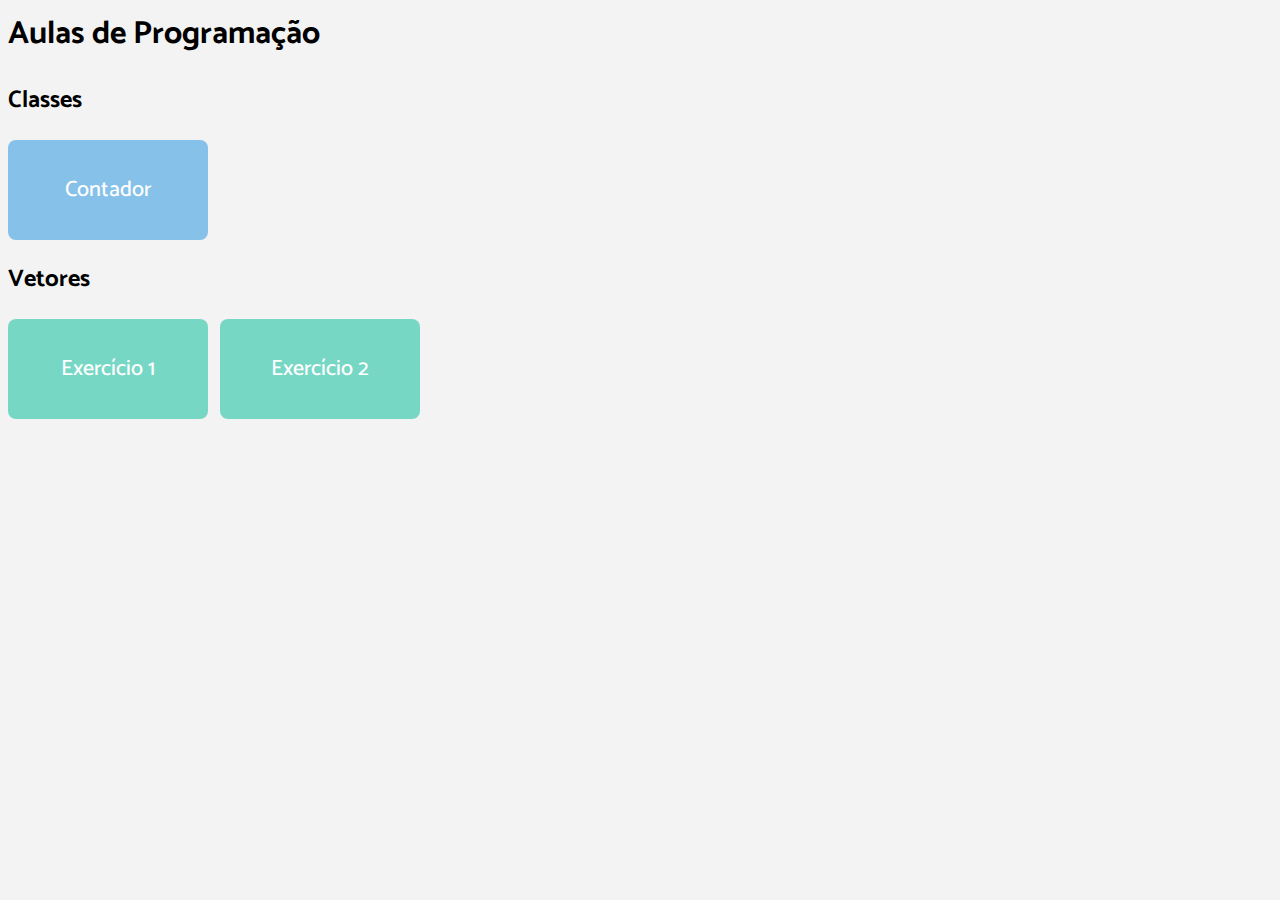
<file: index.html>
<html>

<head>
  <link rel="preconnect" href="https://fonts.googleapis.com">
  <link rel="preconnect" href="https://fonts.gstatic.com" crossorigin>
  <link href="https://fonts.googleapis.com/css2?family=Catamaran:wght@100;300;400;500;700;900&display=swap"
    rel="stylesheet">

  <meta charset="UTF-8">
  <title>Minha página</title>

  <script src="js/Contador.js"></script>
  <script src="index.js"></script>
  <!-- <script src="js/Funcoes.js"></script>
    <script src="js/Cinema.js"></script>
    <script src="js/Repeticao.js"></script> -->

  <link rel="stylesheet" href="style.css">
</head>

<body class="home">
  <h1>Aulas de Programação</h1>
  <div class="aulas">
    <h2>Classes</h2>
    <div class="links">
      <a href="contador/contador.html" style="background-color: #85C1E9;">
        Contador
      </a>
    </div>
  </div>
  <div class="aulas">
    <h2>Vetores</h2>
    <div class="links">
      <a href="vetores/vetores.html" style="background-color: #76D7C4;">
        Exercício 1
      </a>
      <a href="vetores/vetores2.html" style="background-color: #76D7C4;">
        Exercício 2
      </a>
    </div>
  </div>
</body>

</html>
</file>
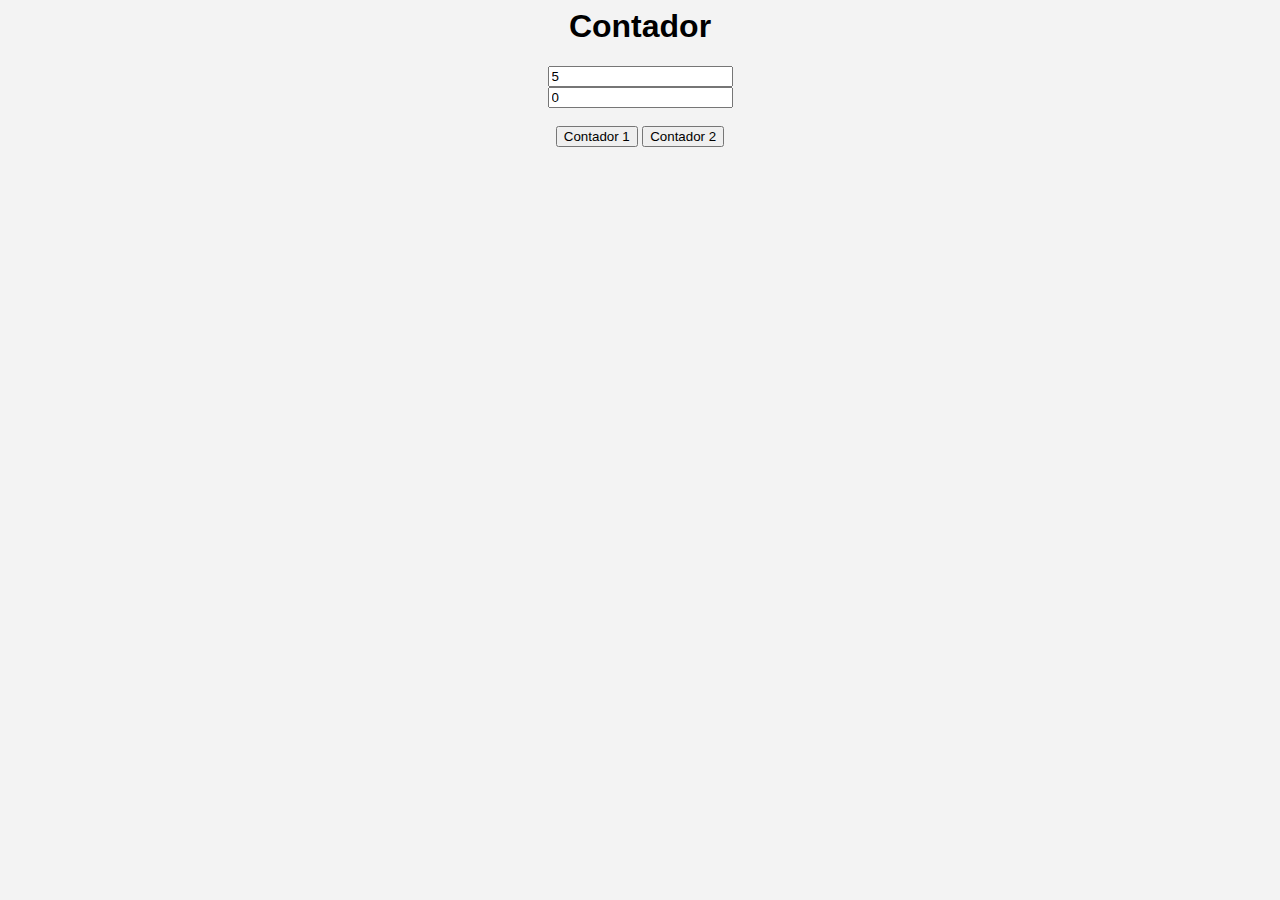
<file: contador/contador.html>
<html>
  <head>
    <meta charset="UTF-8">
    <title>Contador</title>
    
    <script src="ContadorClasse.js"></script>
    <script src="contador.js"></script>

    <link rel="stylesheet" href="../style.css">
    <link rel="stylesheet" href="contador.css">
  </head>
  <body onload="load()">
    <div style="text-align: center;">
      <h1>Contador</h1>
      <div>
        <input id="inputInicial" type="number" placeholder="Valor inicial" value="5"/>
        <br>
        <input id="inputFinal" type="number" placeholder="Valor final" value="0"/>
      </div>
      <br>
      <button onclick="startContador()">
        Contador 1
      </button>
      <button onclick="startContador2()">
        Contador 2
      </button>
      <div id="contadorDiv">
      </div>
      <h2 id="contador2Div">
      </h2>
      <h2 id="mensagem"></h2>
    </div>
  </body>
</html>
</file>
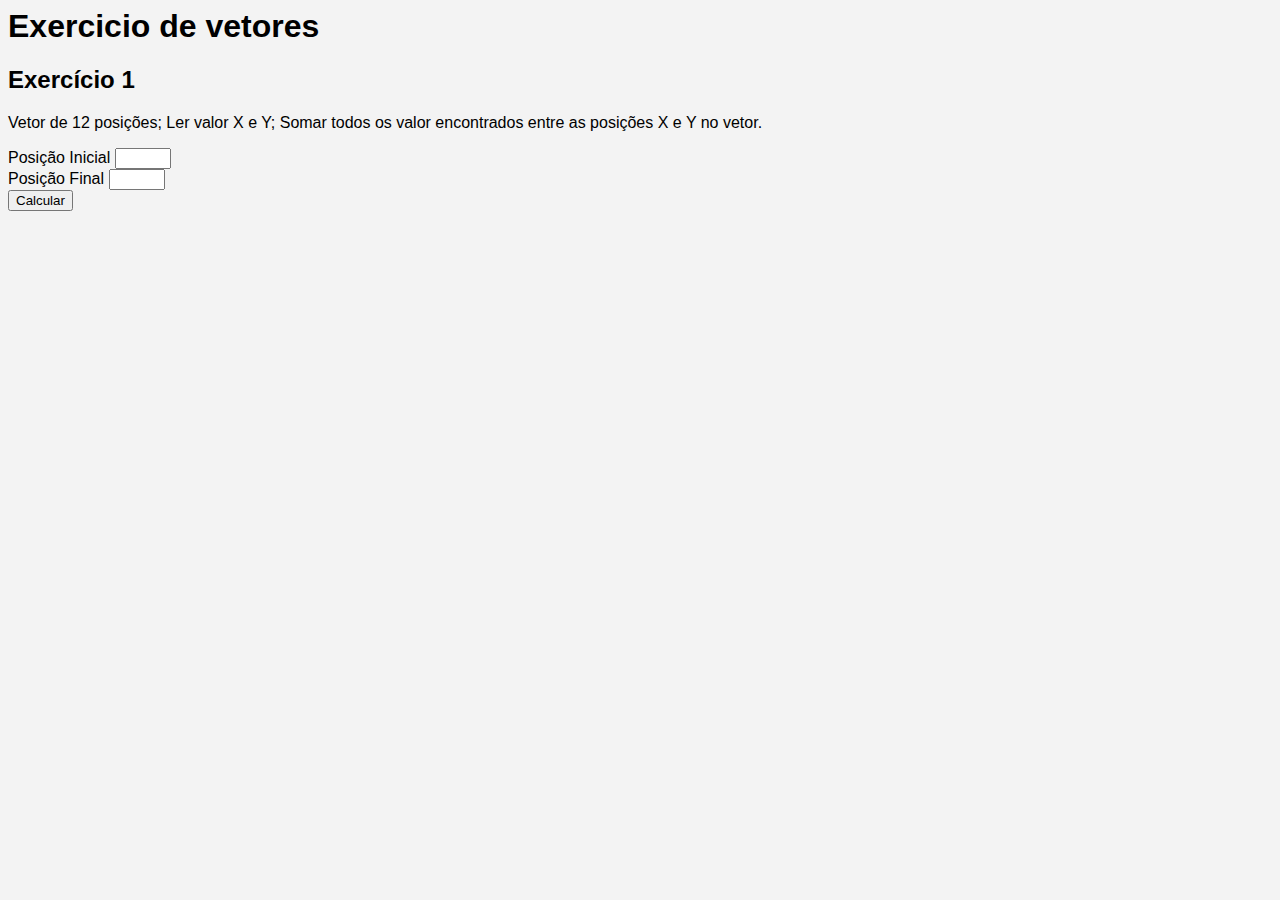
<file: vetores/vetores.html>
<html>

<head>
    <meta charset="UTF-8">
    <title>Minha página</title>

    <script src="VetoresClasse.js"></script>
    <script src="vetores.js"></script>

    <link rel="stylesheet" href="../style.css">
</head>

<body onload="load()">
    <h1>Exercicio de vetores</h1>
    <div>
        <h2>Exercício 1</h2>
        <p>Vetor de 12 posições;
            Ler valor X e Y;
            Somar todos os valor encontrados entre as posições X e Y no vetor.
        </p>
        <label for="inputPosicaoInicial">Posição Inicial</label>
        <input type="number" min="0" max="11" id="inputPosicaoInicial">
        <br>
        <label for="inputPosicaoFinal">Posição Final</label>
        <input type="number" min="0" max="11" id="inputPosicaoFinal">
        <br>
        <button onclick="calcularIntervalo()">Calcular</button>
        <br>
        <div id="resultadoIntervalo"></div>
    </div>
</body>

</html>
</file>
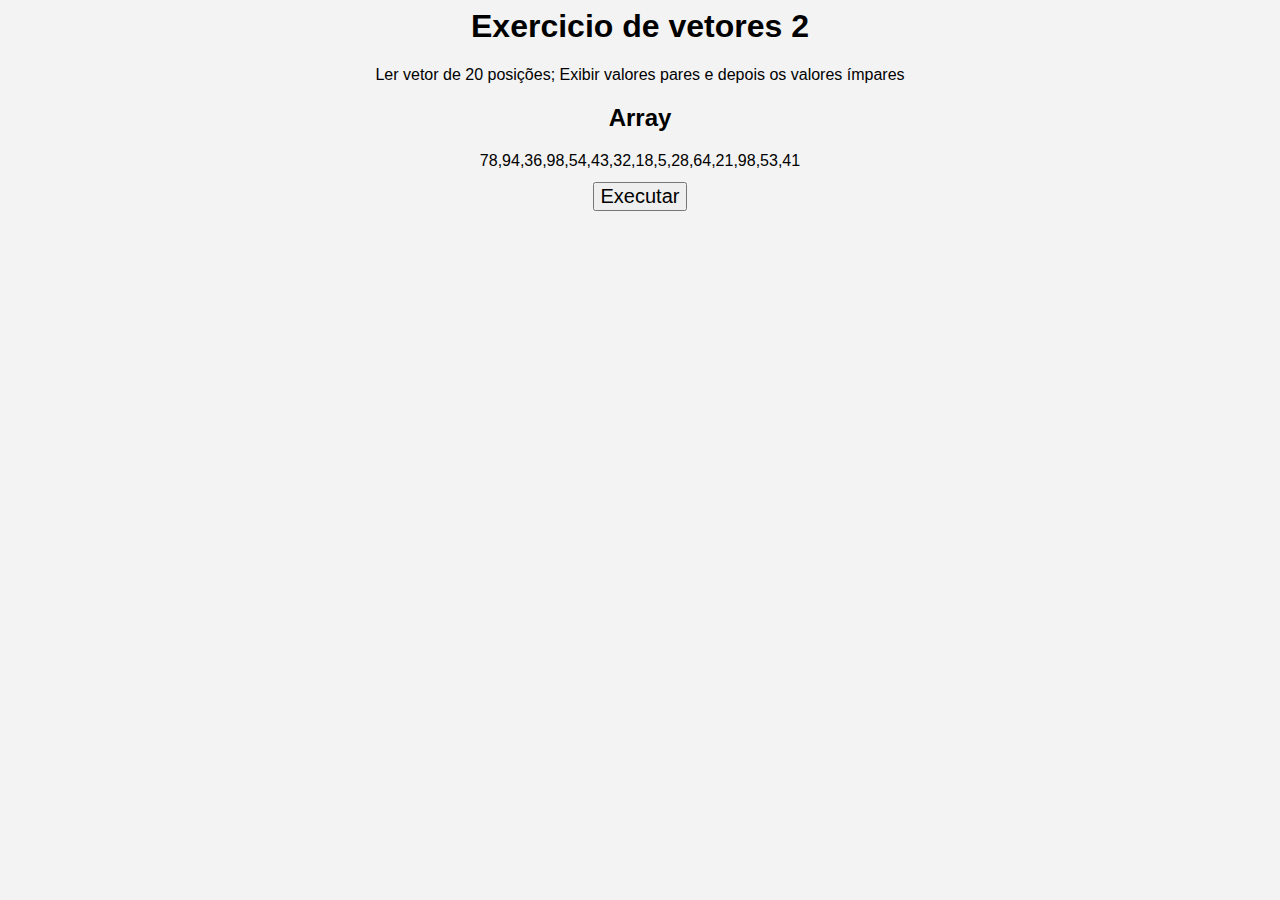
<file: vetores/vetores2.html>
<html>

<head>
    <meta charset="UTF-8">
    <title>Vetores Exercício 2</title>

    <script src="VetoresClasse.js"></script>
    <script src="vetores.js"></script>

    <link rel="stylesheet" href="../style.css">
    <link rel="stylesheet" href="vetores.css">
</head>

<body onload="load(); exibirArray()">
    <h1>Exercicio de vetores 2</h1>
    <div>
        <p>Ler vetor de 20 posições; Exibir valores pares e depois os valores ímpares
        </p>
        <div class="section">
            <h2>Array</h2>
            <div id="showArray">
            </div>
            <button onclick="parOuImpar()">Executar</button>
        </div>
        <div id="respostas">
            <div class="section">
                <h2>Números Pares</h2>
                <div id="numerosPares">
                </div>
            </div>
            <div class="section">
                <h2>Números Ímpares</h2>
                <div id="numerosImpares">
                </div>
            </div>
        </div>
    </div>
</body>

</html>
</file>
<file: style.css>
body{
  font-family: "Catamaran", sans-serif;
  background-color: #f3f3f3;
}

.aulas .links{
  display: flex;
  flex-wrap: wrap;
  gap: 12px;
}

.aulas .links a{
  text-decoration: none;
  height: 100px;
  width: 200px;
  display: flex;
  justify-content: center;
  align-items: center;
  border-radius: 8px;
  color: #ffffff;
  font-size: 22px;
  font-weight: 500;
}

.aulas .links a:hover{
  opacity: 0.8;
}
</file>
<file: contador/contador.css>
#contadorDiv {
  display: flex;
  justify-content: center;
  gap: 30px;
}

#contador2Div {
  display: flex;
  justify-content: center;
  gap: 30px;
  color: red
}
</file>
<file: vetores/vetores.css>
body{
    text-align: center;
}

.section button{
    font-size: 20px;
    margin-top: 12px;
}

#numerosPares{
    color: blue;
}
#numerosImpares{
    color: red;
}
#respostas{
    display: none;
}
</file>
